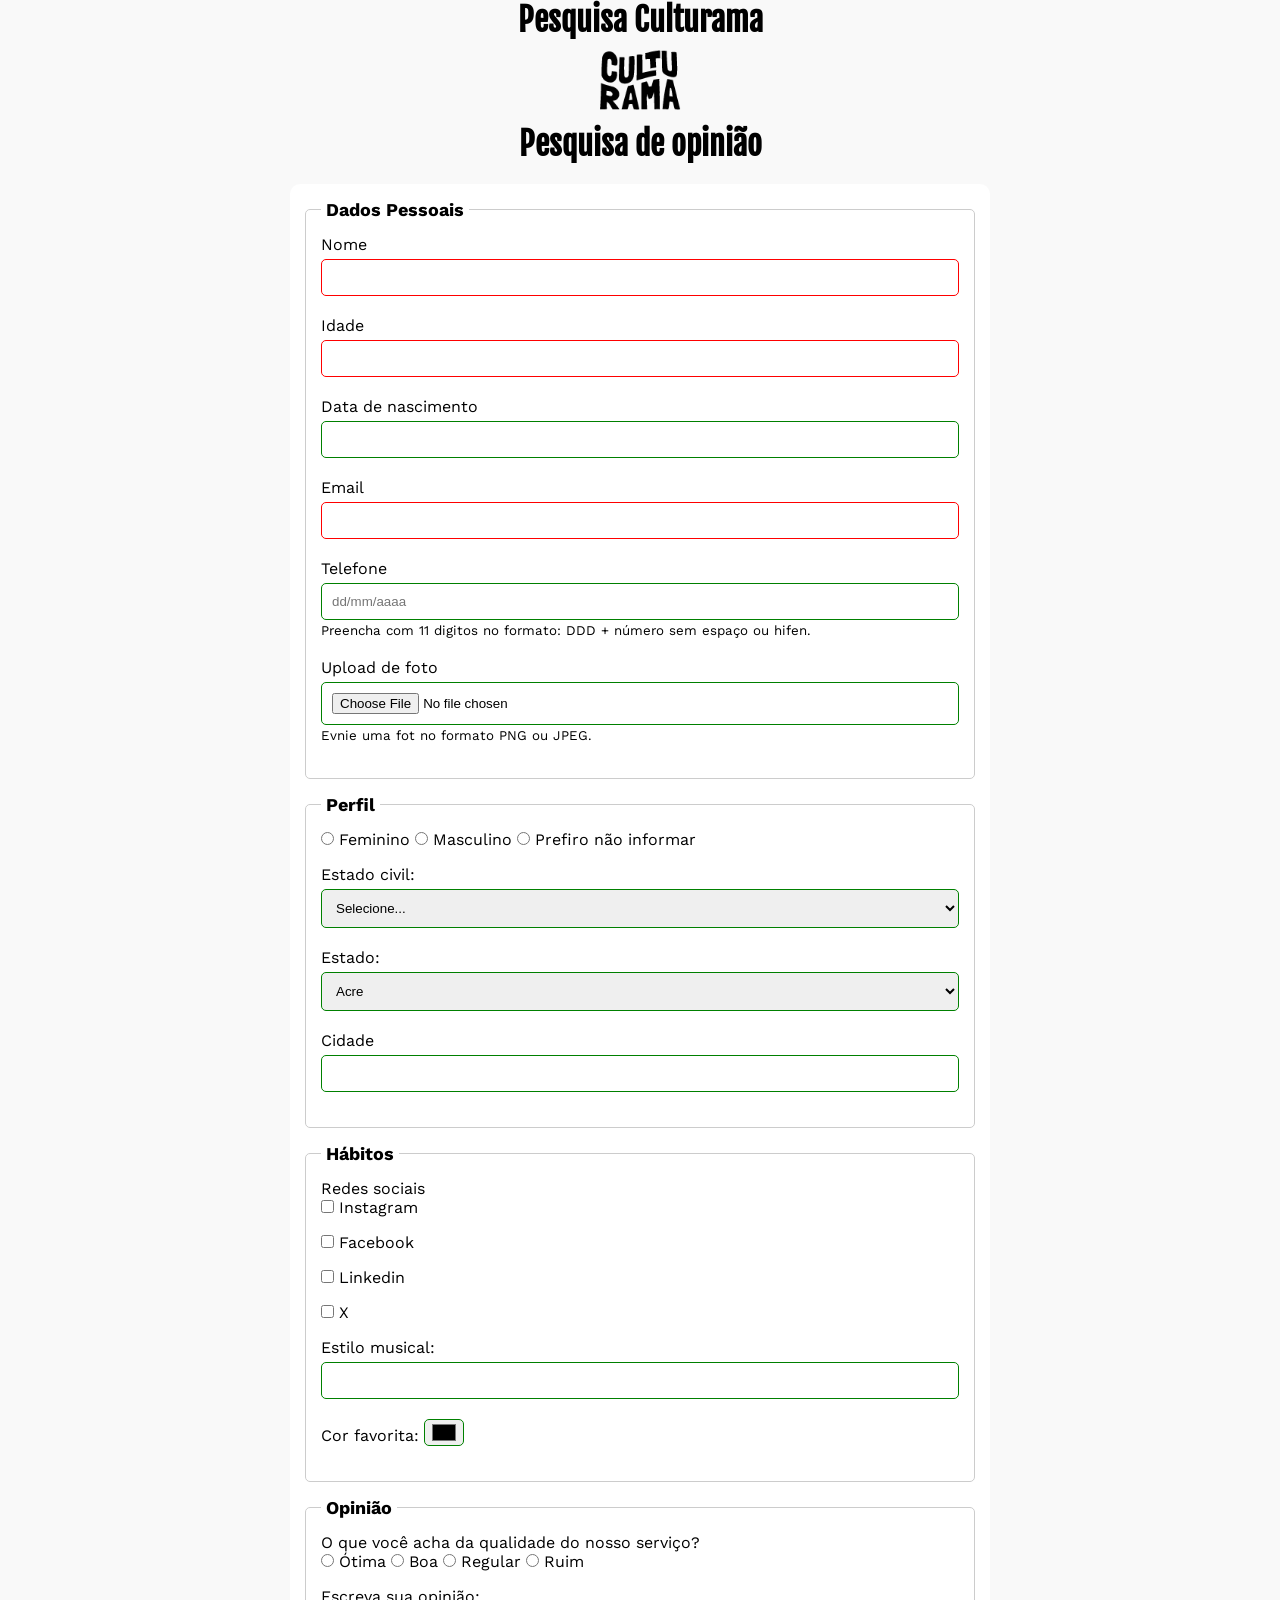
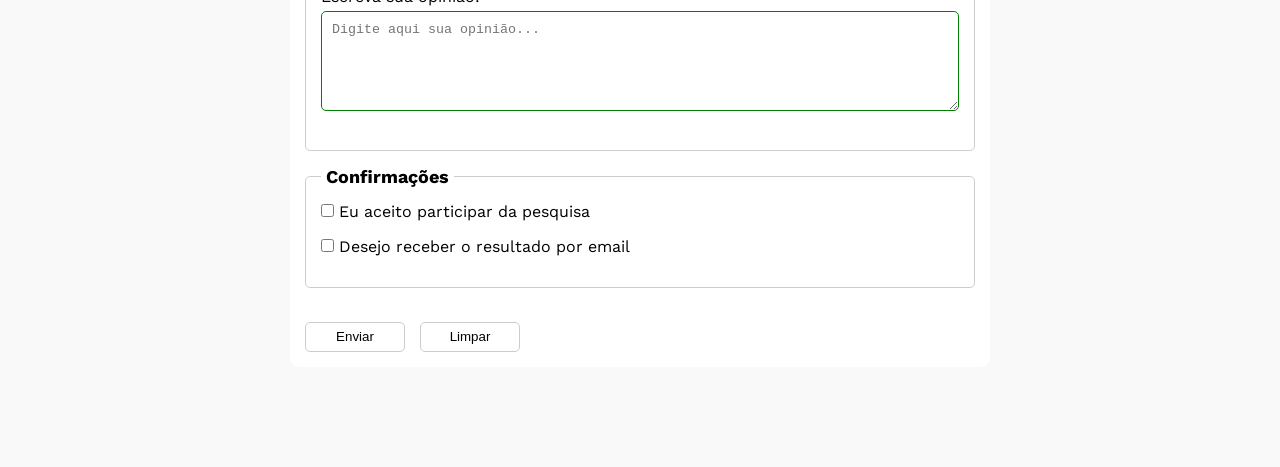
<file: index.html>
<!DOCTYPE html>
<html lang="pt-BR">
<head>
    <meta charset="UTF-8">
    <meta name="viewport" content="width=device-width, initial-scale=1.0">
    <link rel="icon" href="culturama-favico.png">
    <link rel="stylesheet" href="./css/style.css">

    <link rel="preconnect" href="https://fonts.googleapis.com">
    <link rel="preconnect" href="https://fonts.gstatic.com" crossorigin>
    <link href="https://fonts.googleapis.com/css2?family=Fjalla+One&family=Work+Sans&display=swap" rel="stylesheet">

    <title>Pesquisa Culturama</title>

    <meta name="google-site-verification" content="UDG2xG9q2gxxFdVREgWVeY3VBiZzQJnoxfEWbN89yDM" />
</head>
<body>
    <main>
         <h1>Pesquisa Culturama</h1> 
        <header>
            <img src="img/logo-culturama.png" alt="logo-culturama">
            <h1>Pesquisa de opinião</h1>
        </header>
        <section>
            <form action="sucesso.html" method="get">
                <!-- DADOS PESSOAIS-->
                <fieldset>
                    <!-- DADOS PESSOAIS-->
                    <legend>Dados Pessoais</legend>
                    <label for="name">Nome</label>
                    <input id="name" type="text" name="userName" required>
                    <br>
                    <label for="age"> Idade</label>
                    <input id="age" type="number" name="userAge" min="12" max="100" required>
                    <br>
                    <label for="birthDate">Data de nascimento</label>
                    <input id="birthDate" name="userBirthDate">
                    <br>
                    <label for="email">Email</label>
                    <input id="email" name="userEmail" required>
                    <br>
                    <label for="tel">Telefone</label>
                    <input id="tel" 
                            type="tel"
                            name="userPhoneNumber" 
                            pattern="[0-9]{11}" 
                            placeholder="dd/mm/aaaa" 
                            aria-describedby="phoneHelp">
                    <small id="phoneHelp">Preencha com 11 digitos no formato: DDD + número sem espaço ou hifen.</small>
                    <br>
                    <label for="image">Upload de foto</label>
                    <input id="image" type="file" accept="image/*" name="userImage" aria-describedby="imagemHelp">
                    <small id="imagehELP">Evnie uma fot no formato PNG ou JPEG.</smalL>
                    <br>            
                </fieldset>
                <fieldset>
                    <legend>Perfil</legend>
                    <input id="fem" type="radio" name="userGender" value="Feminino">
                    <label for="fem">Feminino</label>
                    <input id="masc" type="radio" name="userGender" value="Masculino">
                    <label for="masc">Masculino</label>
                    <input id="nao" type="radio" name="userGender" value="notInformed">
                    <label for="nao">Prefiro não informar</label>
                    <br>
                    <label for="maritalStatus">Estado civil:</label>
                    <select id="maritalStatus" name="userMaritalStatus">
                        <option value="notInformed">Selecione...</option>
                        <option value="casado">Casado</option>
                        <option value="solteiro">Solteiro</option>
                        <option value="divorciado">Divorciado</option>
                        <option value="casado">União estável</option>
                    </select>
                    <label for="state">Estado:</label>
                    <select id="state" name="userState">
                        <option value="acre">Acre</option>
                        <option value="alagoas">Alagoas</option>
                        <option value="amapa">Amapá</option>
                        <option value="amazonas">Amazonas</option>
                        <option value="bahia">Bahia</option>
                        <option value="ceara">Ceará</option>
                        <option value="distritoFederal">Distrito Federal</option>
                        <option value="espiritoSanto">Espirito Santo</option>
                        <option value="goias">Goiás</option>
                        <option value="maranhão">Maranhão</option>
                        <option value="matoGrossoDoSul">Mato Grosso do Sul</option>
                        <option value="matoGrosso">Mato Grosso</option>
                        <option value="minasGerais">Minas Gerais</option>
                        <option value="para">Pará</option>
                        <option value="paraiba">Paraíba</option>
                        <option value="parana">Paraná</option>
                        <option value="pernambuco">Pernambuco</option>
                        <option value="piaui">Piauí</option>
                        <option value="rioDeJaneiro">Rio de Janeiro</option>
                        <option value="rioGrandeDoNorte">Rio Grande do Norte</option>
                        <option value="rioGrandeDoSul">Rio Grande do Sul</option>
                        <option value="rondonia">Rondônia</option>
                        <option value="roraima">Roraima</option>
                        <option value="santaCatarina">Santa Catarina</option>
                        <option value="saoPaulo">São Paulo</option>
                        <option value="sergipe">Sergipe</option>
                        <option value="tocantins">Tocantins</option>
                    </select>
                    <br>
                    <label for="city">Cidade</label>
                    <input id="city" type="text" name="userCity">
                </fieldset>
                <fieldset>
                    <legend>Hábitos</legend>
                    <p>Redes sociais</p>
                    <input id="instagram" type="checkbox" name="social" value="instagram">
                    <label for="instagram">Instagram</label>
                    <br>
                    <input id="facebook" type="checkbox" name="social" value="facebook">
                    <label for="facebook">Facebook</label>
                    <br>
                    <input id="linkedin" type="checkbox" name="social" value="linkedin">
                    <label for="linkedin">Linkedin</label>
                    <br>
                    <input id="X" type="checkbox" name="social" value="x">
                    <label for="X">X</label>
                    <br>
                    <label for="musicStyle">Estilo musical:</label>
                    <input list="styleTypes" id="musicStyle" name="userMusicStyle" type="text">
                    <datalist id="styleTypes">
                        <option value="Rock">
                        <option value="Pop">
                        <option value="Samba">
                        <option value="Sertanejo">
                    </datalist>
                    <br>
                    <label for="favoriteColor">Cor favorita:</label>
                    <input type="color" name="userFavoriteColor" id="favoriteColor">
                </fieldset>
                <fieldset>
                    <legend>Opinião</legend>
                    <p>O que você acha da qualidade do nosso serviço?</p>
                    <input type="radio" id="otimo" name="userServiceOpinion" value="otima">
                    <label for="otimo">Ótima</label>
                    <input type="radio" id="boa" name="userServiceOpinion" value="boa">
                    <label for="boa">Boa</label>
                    <input type="radio" id="regular" name="userServiceOpinion" value="regular">
                    <label for="regular">Regular</label>
                    <input type="radio" id="ruim" name="userServiceOpinion" value="ruim">
                    <label for="ruim">Ruim</label>
                    <br>
                    <label for="comment">Escreva sua opinião:</label>
                    <textarea id="comment" name="userComment" placeholder="Digite aqui sua opinião..."></textarea>
                </fieldset>
                <fieldset>
                    <legend>Confirmações</legend>
                    <input type="checkbox" name="userLgpdTerm" id="lgpd" value="accept" required>
                    <label for="lgpd">Eu aceito participar da pesquisa</label>
                    <br>
                    <input type="checkbox" name="userGetResult" id="getResult" value="accept">
                    <label for="getResult">Desejo receber o resultado por email</label>
                </fieldset>
                <br>
                <button type="submit" area-label="Enviar dados do formulário">Enviar</button>
                <button type="reset" area-label="Limpar area do formulário">Limpar</button>

            </form>
        </section>
    </main>
</body>
</html>
</file>
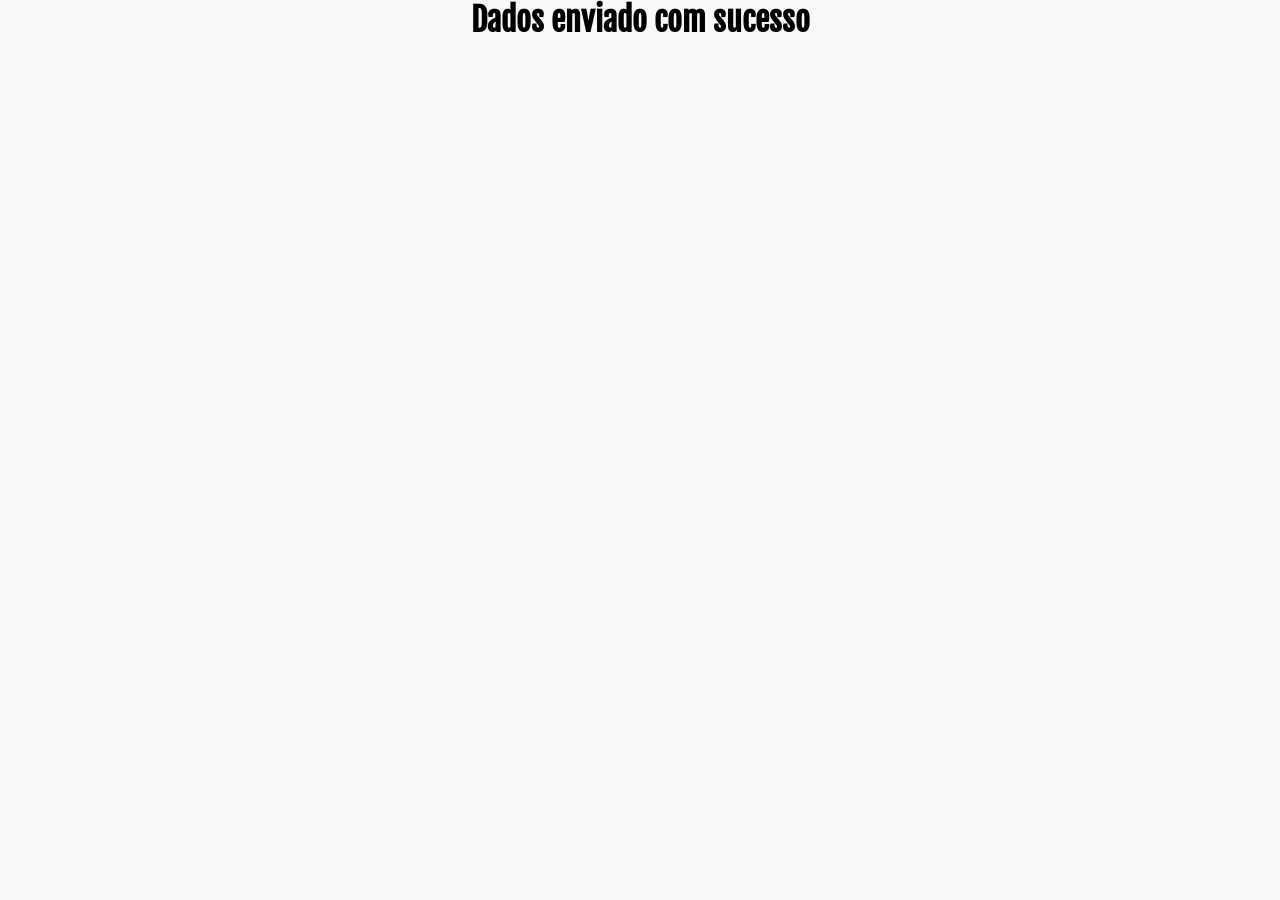
<file: sucesso.html>
<!DOCTYPE html>
<html lang="pt-BR">
<head>
    <meta charset="UTF-8">
    <meta name="viewport" content="width=device-width, initial-scale=1.0">
    <link rel="icon" href="culturama-favico.png">
    <link rel="stylesheet" href="./css/style.css">

    <link rel="preconnect" href="https://fonts.googleapis.com">
    <link rel="preconnect" href="https://fonts.gstatic.com" crossorigin>
    <link href="https://fonts.googleapis.com/css2?family=Fjalla+One&family=Work+Sans&display=swap" rel="stylesheet">

    <title>Pesquisa Culturama</title>
</head>
<body>
    <h1 role="alert">Dados enviado com sucesso</h1>
</file>
<file: css/style.css>
*{
    margin: 0;
    padding: 0;
    box-sizing: border-box;
}
body{
    background-color: #f9f9f9;
    font-family: "Work Sans", sans-serif;
}

main{
    width: 100%;
    max-width: 700px;
    margin: 0 auto;
}

header{
    text-align: center;
    margin-bottom: 20px;
}

img{
    width: 100px;
}

h1{
    font-family: "Fjalla One", sans-serif;
    text-align: center;
}

form{
    background-color: #ffffff;
    padding: 15px;
    border-radius: 10px;
    margin-bottom: 100px;
}

fieldset{
    padding: 15px;
    border: 1px solid #cccccc;
    border-radius: 5px;
    margin-bottom: 15px;
}

legend{
    font-weight: bold;
    font-size: 18px;
    padding: 0 5px;
}

input[type="radio"],
input[type="checkbox"]{
    width: auto;
}

input[type="color"]{
    width: 40px;
    padding: 0 5px;
}

label{
    margin-bottom: 5px;
    display: inline-block;
}

small{
    margin-bottom: 20px;
    display: inline-block;
}

input:focus{
    border-color: cornflowerblue;
    outline: none;
}

input, 
select, 
textarea{
    width: 100%;
    padding: 10px;
    margin-bottom: 20px;
    border: 1px solid #cccccc;
    border-radius: 5px;
}

input[type="tel"],
input[type="file"]{
    margin-bottom: 0;
}

textarea{
    min-height: 100px;
}

input:invalid,
select:invalid,
textarea:invalid{
    border-color: red;
}

input:valid,
select:valid,
textarea:valid{
    border-color: green;
}

button{
    width: 100px;
    height: 30px;
    margin-right: 10px;
    background-color: #ffffff;
    border: 1px solid #cccccc;
    border-radius: 5px;
    cursor: pointer;
}

button[type="reset"]:hover{
    background-color: orangered;
    color: #ffffff;
}
</file>
